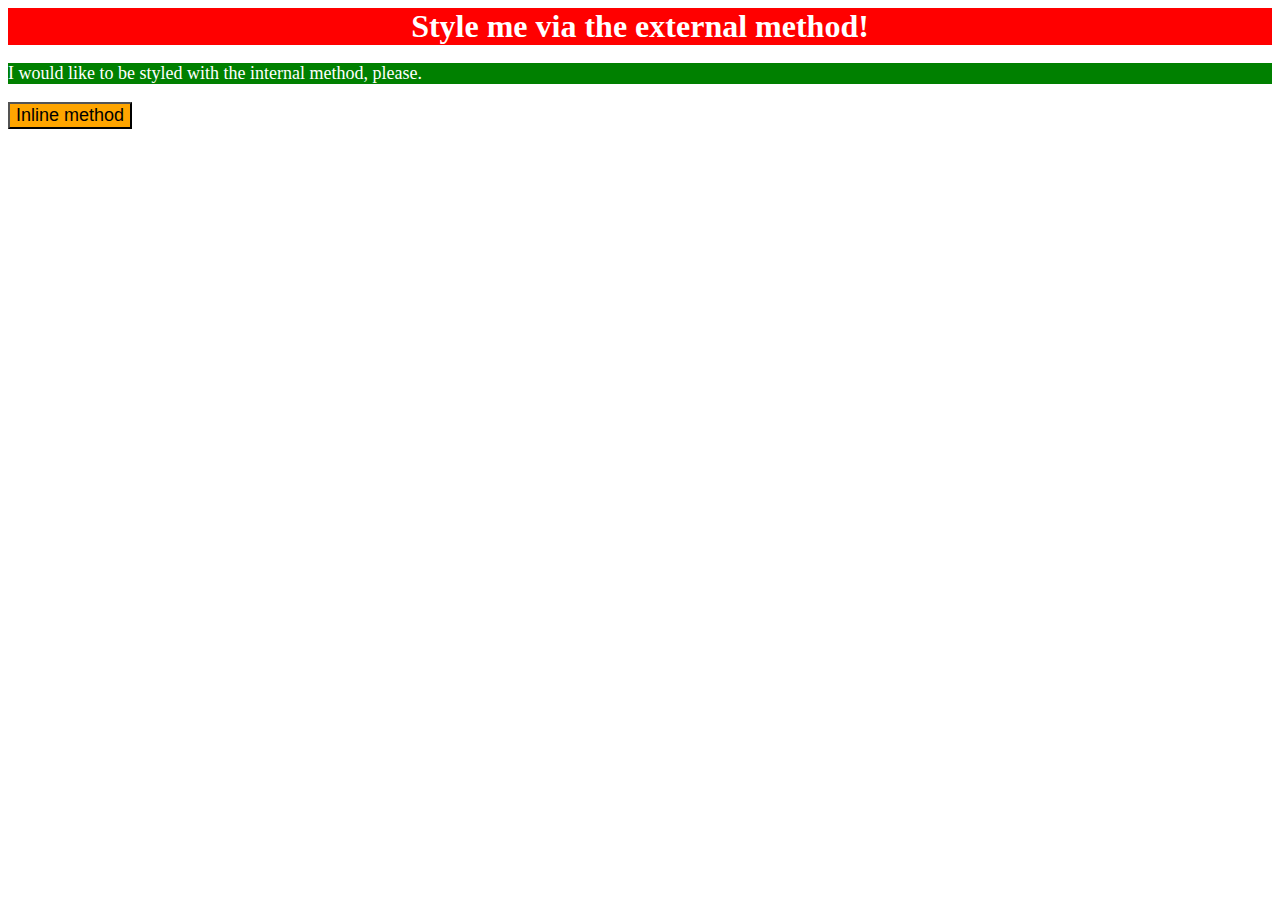
<file: css-exercises/foundations/01-css-methods/index.html>
<!DOCTYPE html>
<html lang="en">
<head>
    <meta charset="UTF-8">
    <meta http-equiv="X-UA-Compatible" content="IE=edge">
    <meta name="viewport" content="width=device-width, initial-scale=1.0">
    <title>CSS Foundations</title>
    <link rel="stylesheet" href="styles.css">
    <style>
p {
    background-color: green;
    color: white;
    font-size: 18px;
    }
  

    </style>
</head>
<body>
    <div>Style me via the external method!</div>
    <p>I would like to be styled with the internal method, please.</p>
    <button style="background-color: orange;font-size: 18px;">Inline method</button>
    
</body>
</html>
</file>
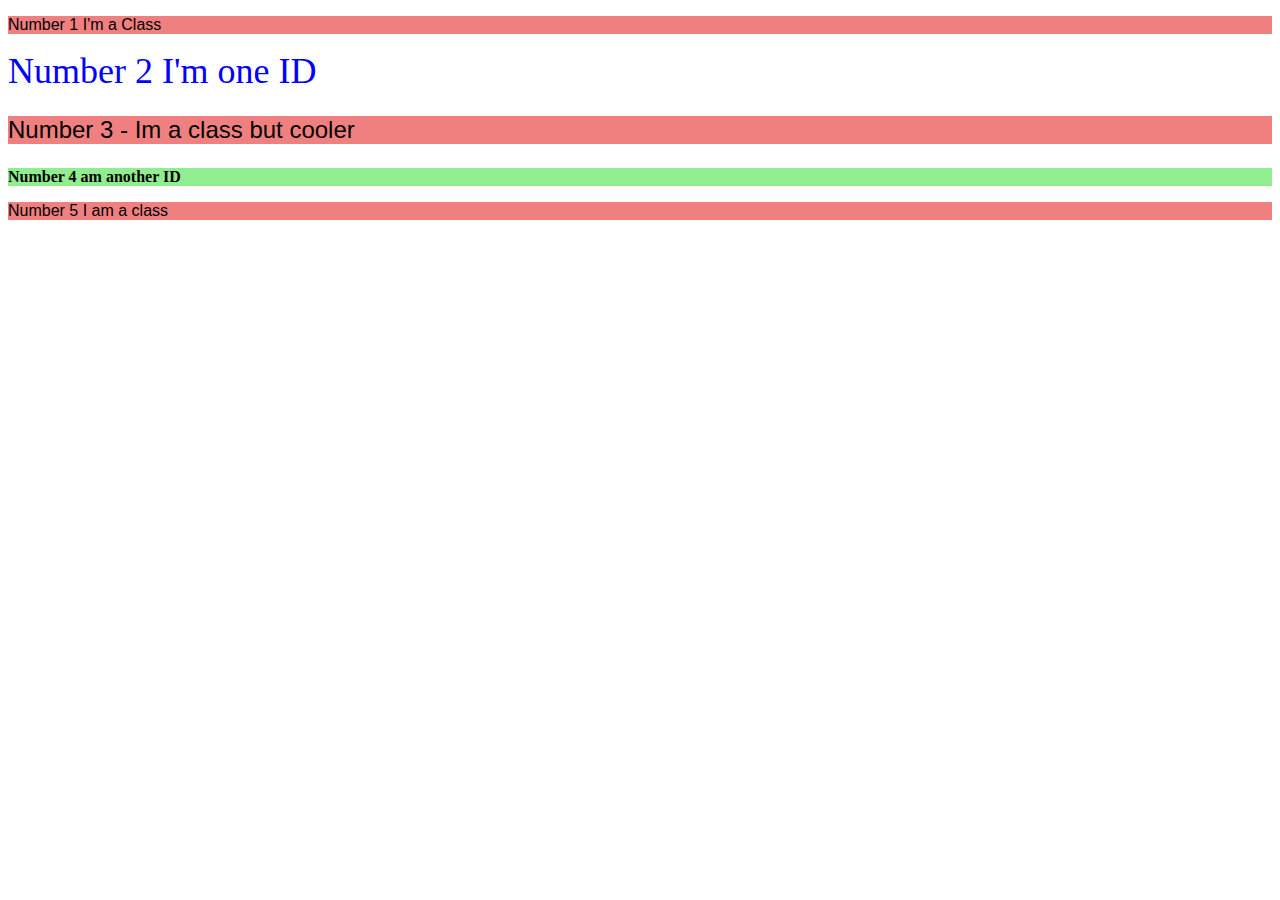
<file: css-exercises/foundations/02-class-id-selectors/index.html>
<!DOCTYPE html>
<html lang="en">
<head>
    <meta charset="UTF-8">
    <meta http-equiv="X-UA-Compatible" content="IE=edge">
    <meta name="viewport" content="width=device-width, initial-scale=1.0">
    <title>Class ID Selector</title>
    <link rel="stylesheet" href="styles.css">
</head>
<body>
    <p class="odd-numbered-elements-bg">Number 1 I'm a Class</p>
    <div id="id-selector-second-element">Number 2 I'm one ID</div>
    <p class="odd-numbered-elements-bg class-selector-third-element">Number 3 - Im a class but cooler </p>
    <p id="id-selector-fourth-element">Number 4 am another ID</p>
    <div class="odd-numbered-elements-bg"> Number 5 I am a class</div>
</body>
</html>
</file>
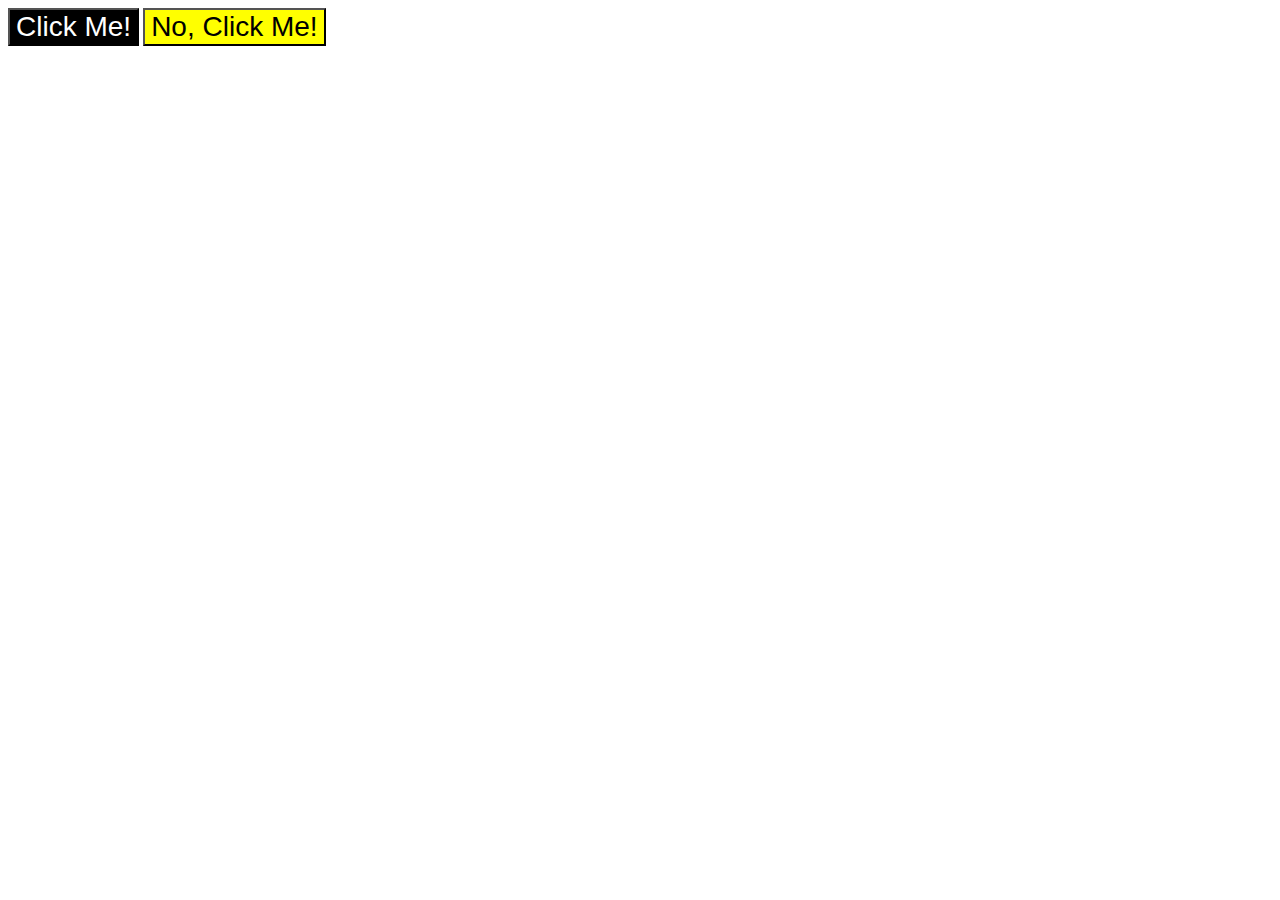
<file: css-exercises/foundations/03-grouping-selectors/index.html>
<!DOCTYPE html>
<html lang="en">
<head>
    <meta charset="UTF-8">
    <meta http-equiv="X-UA-Compatible" content="IE=edge">
    <meta name="viewport" content="width=device-width, initial-scale=1.0">
    <title>Grouping selectors</title>
    <style>
.firstButton,.secondButton {
    font-size: 28px;
    font-family: Helvetica, "Times New Roman", sans-serif;
}

.firstButton {
    background-color: black;
    color: white;
}

.secondButton {
    background-color: yellow;
    
}
 </style>
</head>
<body>
    <button class="firstButton">Click Me!</button>
    <button class="secondButton">No, Click Me!</button>
    
</body>
</html>
</file>
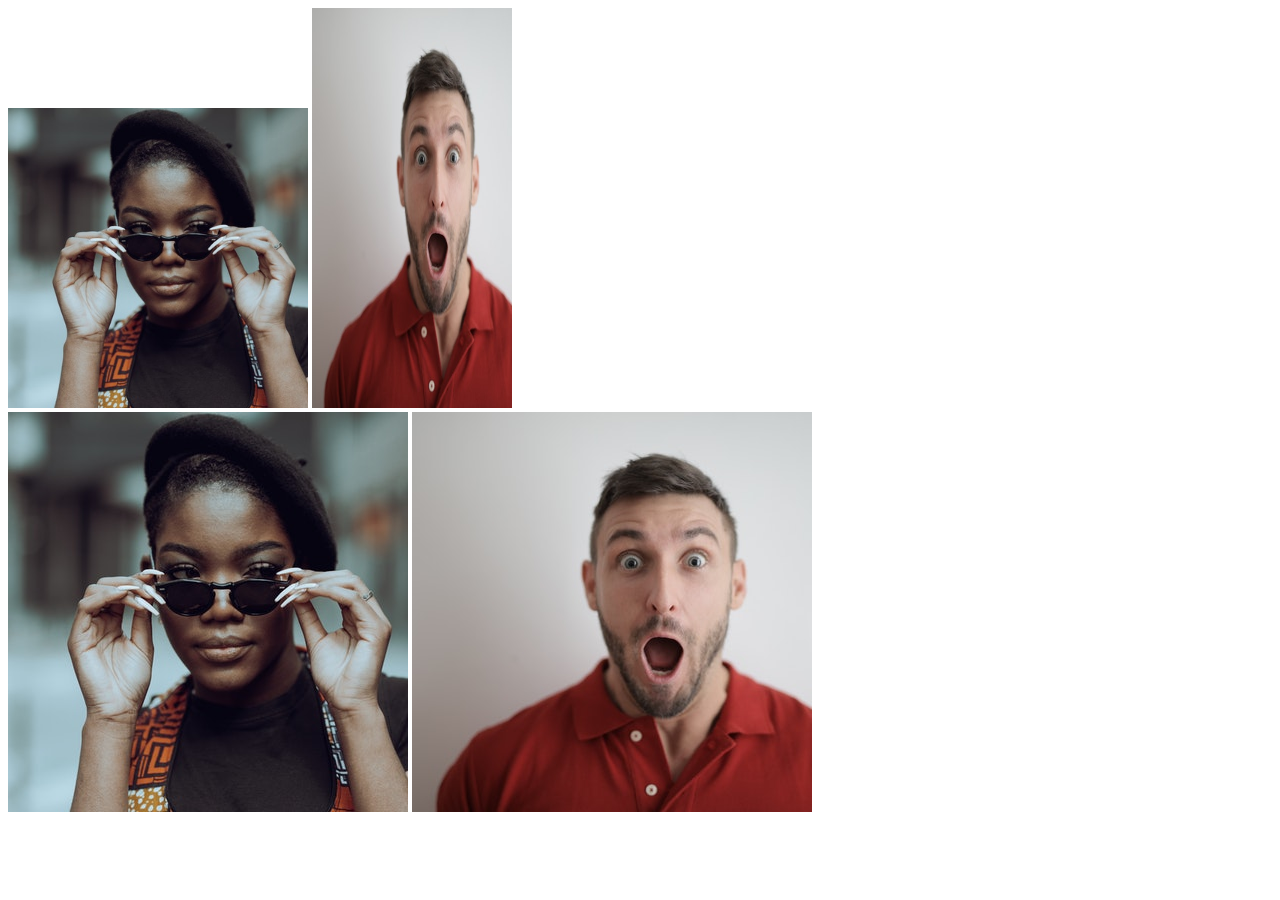
<file: css-exercises/foundations/04-chaining-selectors/index.html>
<!DOCTYPE html>
<html lang="en">
  <head>
    <meta charset="UTF-8">
    <meta http-equiv="X-UA-Compatible" content="IE=edge">
    <meta name="viewport" content="width=device-width, initial-scale=1.0">
    <title>Chaining Selectors</title>
    <link rel="stylesheet" href="style.css">
  </head>
  <body>
    <!-- Use the classes BELOW this line -->
    <div>
      <img class="avatar proportioned" src="./pexels-katho-mutodo-8434791.jpg" alt="">
      <img class="avatar distorted" src="./pexels-andrea-piacquadio-3777931.jpg" alt="">
    </div>
    <!-- Use the classes ABOVE this line -->
    <div>
      <img class="original proportioned" src="./pexels-katho-mutodo-8434791.jpg" alt="">
      <img class="original distorted" src="./pexels-andrea-piacquadio-3777931.jpg" alt="">
    </div>
  </body>
</html>
</file>
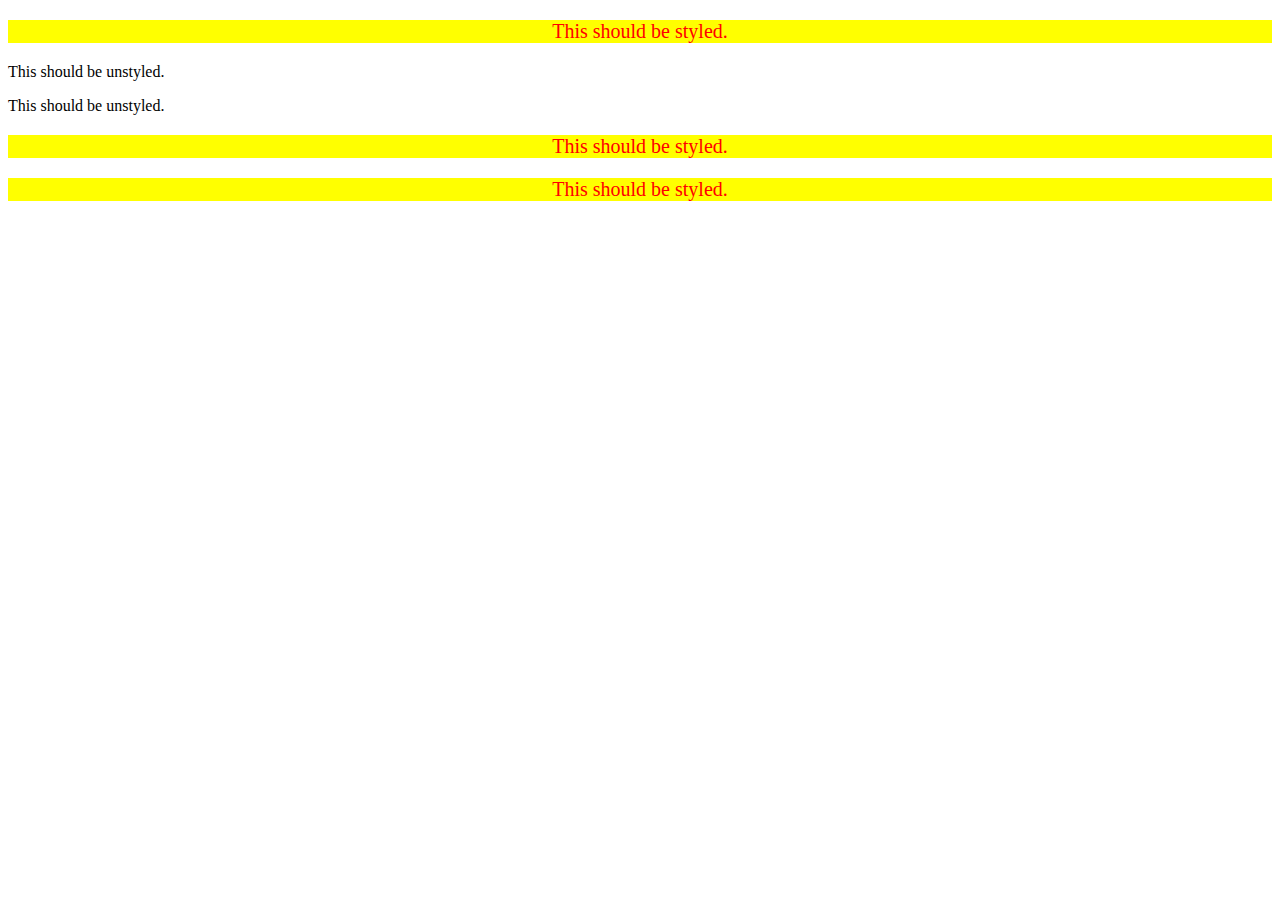
<file: css-exercises/foundations/05-descendant-combinator/index.html>
<!DOCTYPE html>
<html lang="en">
  <head>
    <meta charset="UTF-8">
    <meta http-equiv="X-UA-Compatible" content="IE=edge">
    <meta name="viewport" content="width=device-width, initial-scale=1.0">
    <title>Descendant Combinator</title>
    <link rel="stylesheet" href="style.css">
  </head>
  <body>
    <div class="container">
      <p class="text">This should be styled.</p>
    </div>
    <p class="text">This should be unstyled.</p>
    <p class="text">This should be unstyled.</p>
    <div class="container">
      <p class="text">This should be styled.</p>
      <p class="text">This should be styled.</p>
    </div>
  </body>
</html>
</file>
<file: css-exercises/foundations/01-css-methods/styles.css>
div {
    color:white;
    background-color: red;
    font-size: 32px;
    text-align: center;
    font-weight: bold;
}

p {
background-color: green;
color: white;
font-size: 18px;
}

button {
    background-color: orange;
    font-size: 18px;
}
</file>
<file: css-exercises/foundations/02-class-id-selectors/styles.css>
.odd-numbered-elements-bg{
    background-color: lightcoral;
    font-family: Verdana, Geneva, Tahoma, sans-serif;
    font-family: sans-serif;

}

#id-selector-second-element{
    color: blue;
    font-size: 36px;
}

.class-selector-third-element{
    font-size: 24px;

}

#id-selector-fourth-element{
    background-color: lightgreen;
    font: 24px;
    font-weight: bold;

}
</file>
<file: css-exercises/foundations/04-chaining-selectors/style.css>
.avatar.proportioned {
    height: auto;
    width: 300px;
}

.avatar.distorted {
    height: 400px;
    width: 200px;
}
</file>
<file: css-exercises/foundations/05-descendant-combinator/style.css>
.container .text {
    background-color: yellow;
    color: red;
    text-align: center;
    font-size: 20px;
}
</file>
